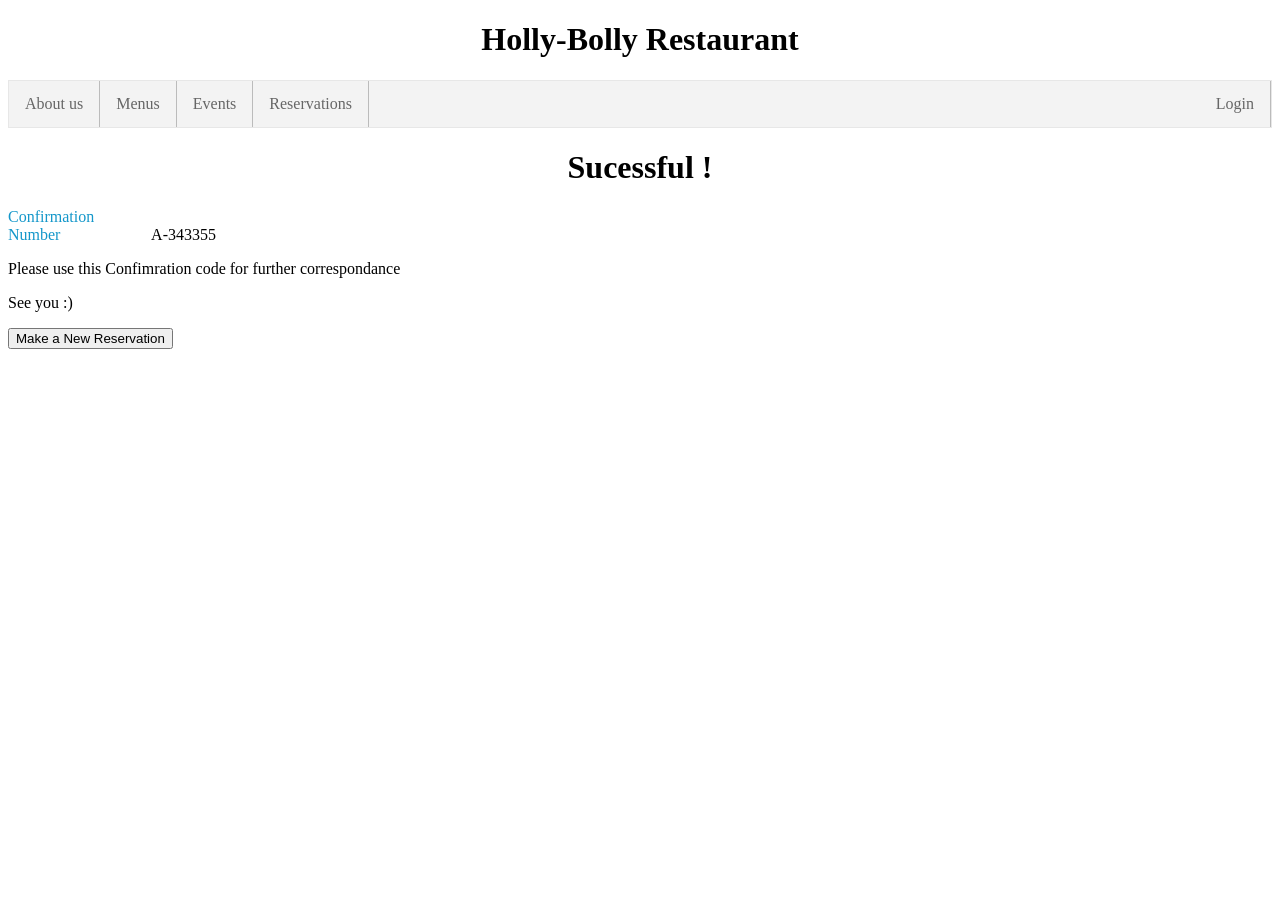
<file: HTML files/Confimation_Page.html>
<!DOCTYPE html>
<html>

<head>
    <link rel="stylesheet" href="style2.css">
    <title>Reservation Confirmation</title>

</head>

<body>
<header>
    <h1>Holly-Bolly Restaurant</h1>

</header>
<div>
    <nav>

        <ul>
            <li> <a href="http://www.google.com">About us</a> </li>
            <li> <a href="http://www.facebook.com">Menus</a></li>
            <li> <a href="http://www.facebook.com">Events</a></li>
            <li> <a href="Reservations.html">Reservations</a></li>
            <li style="float:right;list-style-type:none;"><a href="Owner_Authentication.html">Login</a></li>


        </ul>

    </nav>
    <p></p>

<p></p>
<p></p>
</div>



<h1>Sucessful !</h1>

<p>
    <label > Confirmation Number</label>
    A-343355
</p>

<p> Please use this Confimration code for further correspondance</p>

<p>See you :)</p>

 <a href="NewReservation_Page.html"><button>Make a New Reservation</button></a>

</body>

</html>
</file>
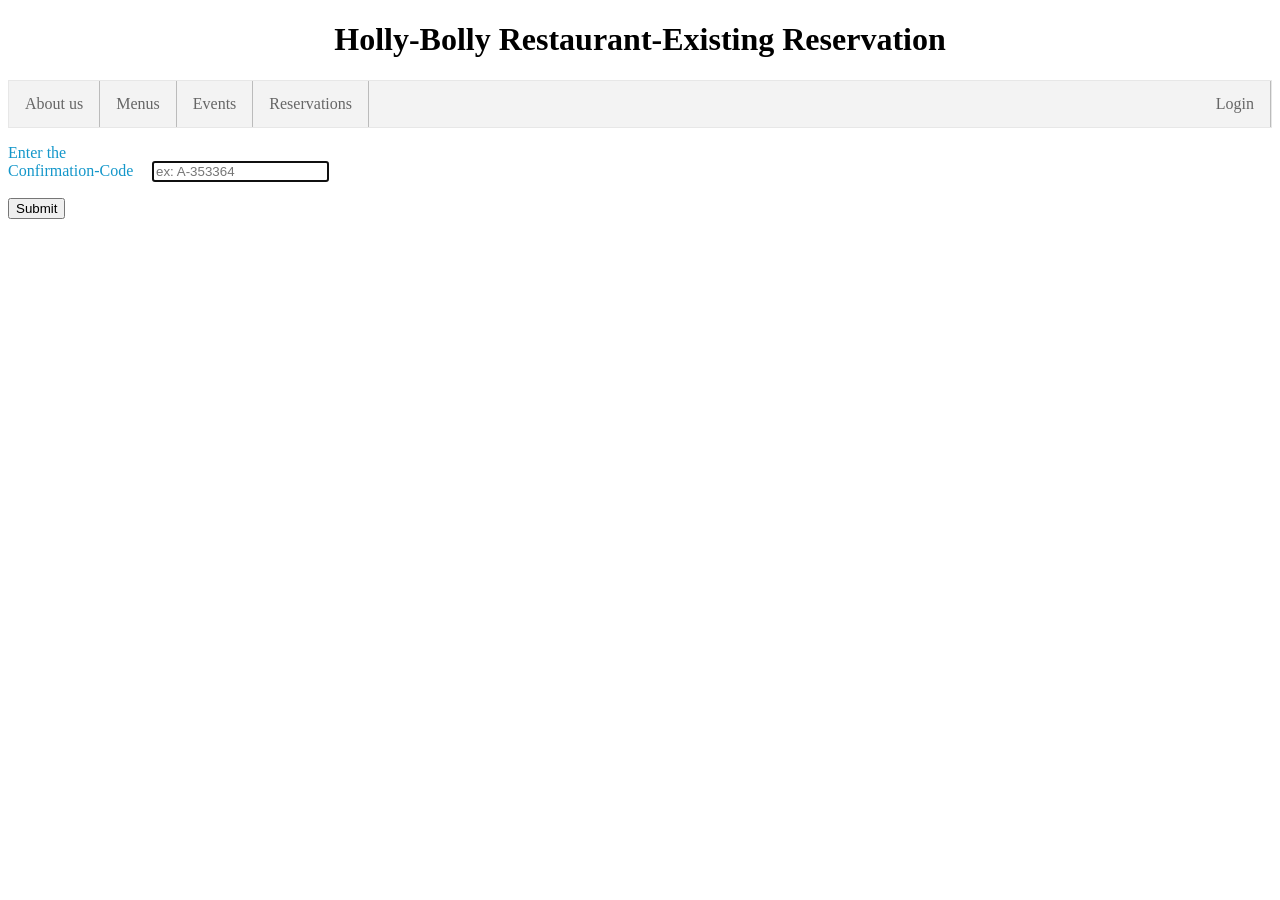
<file: HTML files/ExistingReservation.html>
<!DOCTYPE html>
<html>

<head>
    <link rel="stylesheet" href="style2.css">
     <title>Existing Reservation</title>
</head>

<body>
<header>
    <h1>Holly-Bolly Restaurant-Existing Reservation</h1>

</header>
<div>
    <nav>

        <ul>
            <li> <a href="http://www.google.com">About us</a> </li>
            <li> <a href="http://www.facebook.com">Menus</a></li>
            <li> <a href="http://www.facebook.com">Events</a></li>
            <li> <a href="Reservations.html">Reservations</a></li>
            <li style="float:right;list-style-type:none;"><a href="Owner_Authentication.html">Login</a></li>


        </ul>

    </nav>
    <p></p>

    <p></p>
    <p></p>
</div>

<p></p>
<p></p>

<p>
    <label> Enter the Confirmation-Code </label>
    <input type="text" autofocus placeholder="ex: A-353364" />
</p>

<p>
    <a href="Reservation_Details.html"> <button>Submit</button></a>

</p>


</body>

</html>
</file>
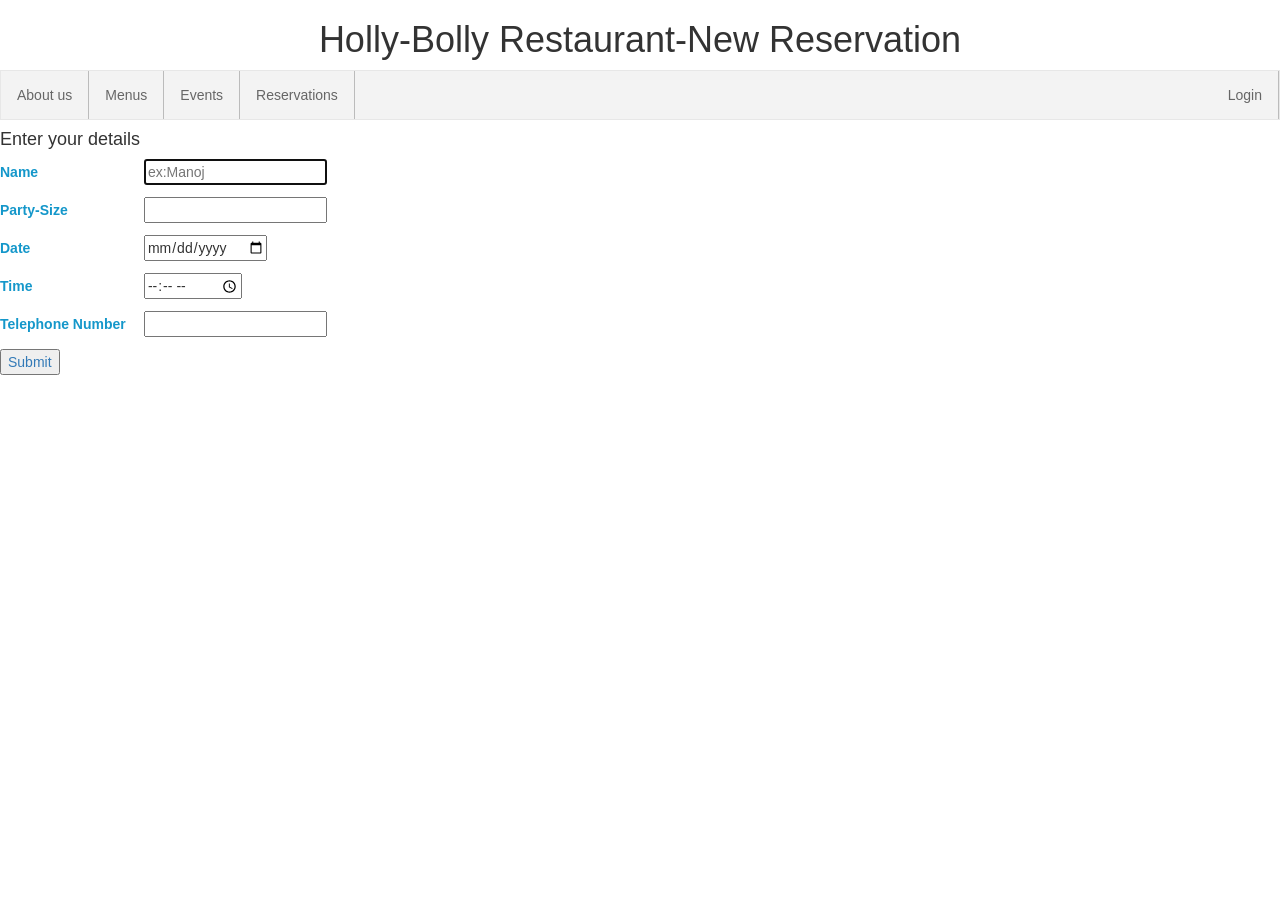
<file: HTML files/NewReservation_Page.html>
<!DOCTYPE html>
<html>

<head>
    <link rel="stylesheet" href="style2.css">
    <meta charset="UTF-8">
    <title> Holly-Bolly Restaurant-NewReservation Page</title>
    <meta name="viewport" content="width=device-width, initial-scale=1">
    <link rel="stylesheet" href="http://maxcdn.bootstrapcdn.com/bootstrap/3.3.5/css/bootstrap.min.css">
    <script src="https://ajax.googleapis.com/ajax/libs/jquery/1.11.3/jquery.min.js"></script>
    <script src="http://maxcdn.bootstrapcdn.com/bootstrap/3.3.5/js/bootstrap.min.js"></script>
</head>

<body>
<header>
    <h1>Holly-Bolly Restaurant-New Reservation</h1>

</header>
<div>
    <nav>

        <ul>
            <li> <a href="Home_Page.html">About us</a> </li>
            <li> <a href="http://www.facebook.com">Menus</a></li>
            <li> <a href="http://www.facebook.com">Events</a></li>
            <li> <a href="Reservations.html">Reservations</a></li>
            <li style="float:right;list-style-type:none;"><a href="Owner_Authentication.html">Login</a></li>


        </ul>

    </nav>
    <p></p>

    <p></p>
    <p></p>
</div>

<p></p>
<p></p>
<h4>Enter your details</h4>


<p>
    <label> Name</label>
    <input type="text" placeholder="ex:Manoj" autofocus/>
</p>

<p>
    <label> Party-Size</label>
    <input type="number" name="Party-size" />
</p>

<p>
    <label>Date </label>
    <input type="date" name="Date"/>
</p>

<p>
    <label>Time </label>
    <input type="time" name="Time" />
</p>

<p>
    <label>Telephone Number </label>
    <input type="tel" name="Telephone Number"/>
</p>


<p>
    <a href="Table_Selection.html"><button>Submit</button></a>
</p>

</body>

</html>
</file>
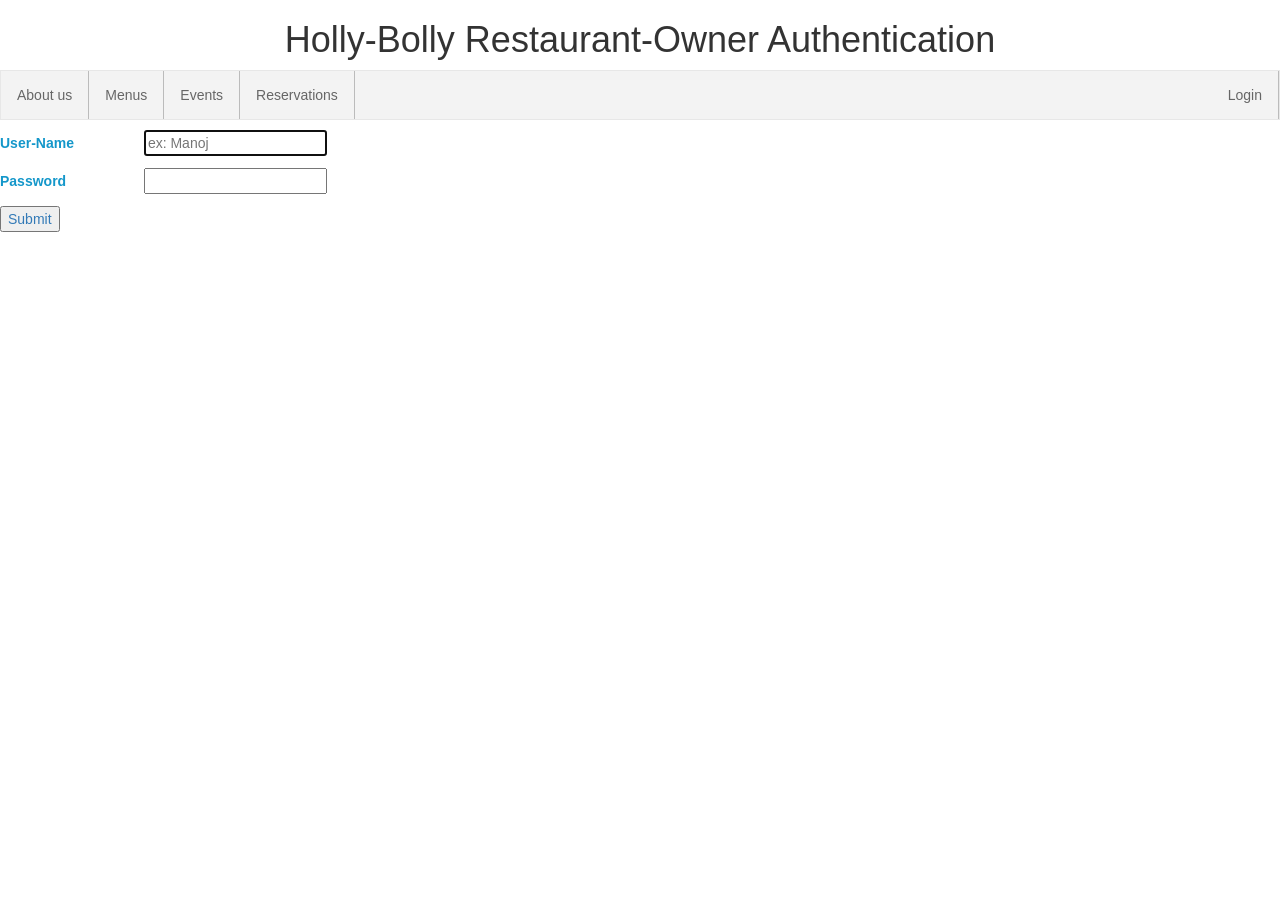
<file: HTML files/Owner_Authentication.html>
<!DOCTYPE html>
<html>

<head>
    <link rel="stylesheet" href="style2.css">
    <meta charset="UTF-8">
    <title> Holly-Boolly Restaurant-OwnerAuthentication</title>
    <meta name="viewport" content="width=device-width, initial-scale=1">
    <link rel="stylesheet" href="http://maxcdn.bootstrapcdn.com/bootstrap/3.3.5/css/bootstrap.min.css">
    <script src="https://ajax.googleapis.com/ajax/libs/jquery/1.11.3/jquery.min.js"></script>
    <script src="http://maxcdn.bootstrapcdn.com/bootstrap/3.3.5/js/bootstrap.min.js"></script>

</head>

<body>
<header>
    <h1>Holly-Bolly Restaurant-Owner Authentication</h1>

</header>
<div>
    <nav>

        <ul>
            <li> <a href="Home_Page.html">About us</a> </li>
            <li> <a href="http://www.facebook.com">Menus</a></li>
            <li> <a href="http://www.facebook.com">Events</a></li>
            <li> <a href="Reservations.html">Reservations</a></li>
            <li style="float:right;list-style-type:none;"><a href="Owner_Authentication.html">Login</a></li>


        </ul>

    </nav>
    <p></p>

    <p></p>
    <p></p>
</div>

<p></p>
<p></p>


<p>
    <label id="username">User-Name</label>
    <input type="text" autofocus placeholder="ex: Manoj" />
</p>

<p>
    <label id="password"> Password</label>
    <input type="password" />
</p>


<p>

    <a href="Owner_HomePage.html"> <button>Submit </button></a>
</p>

</body>

</html>
</file>
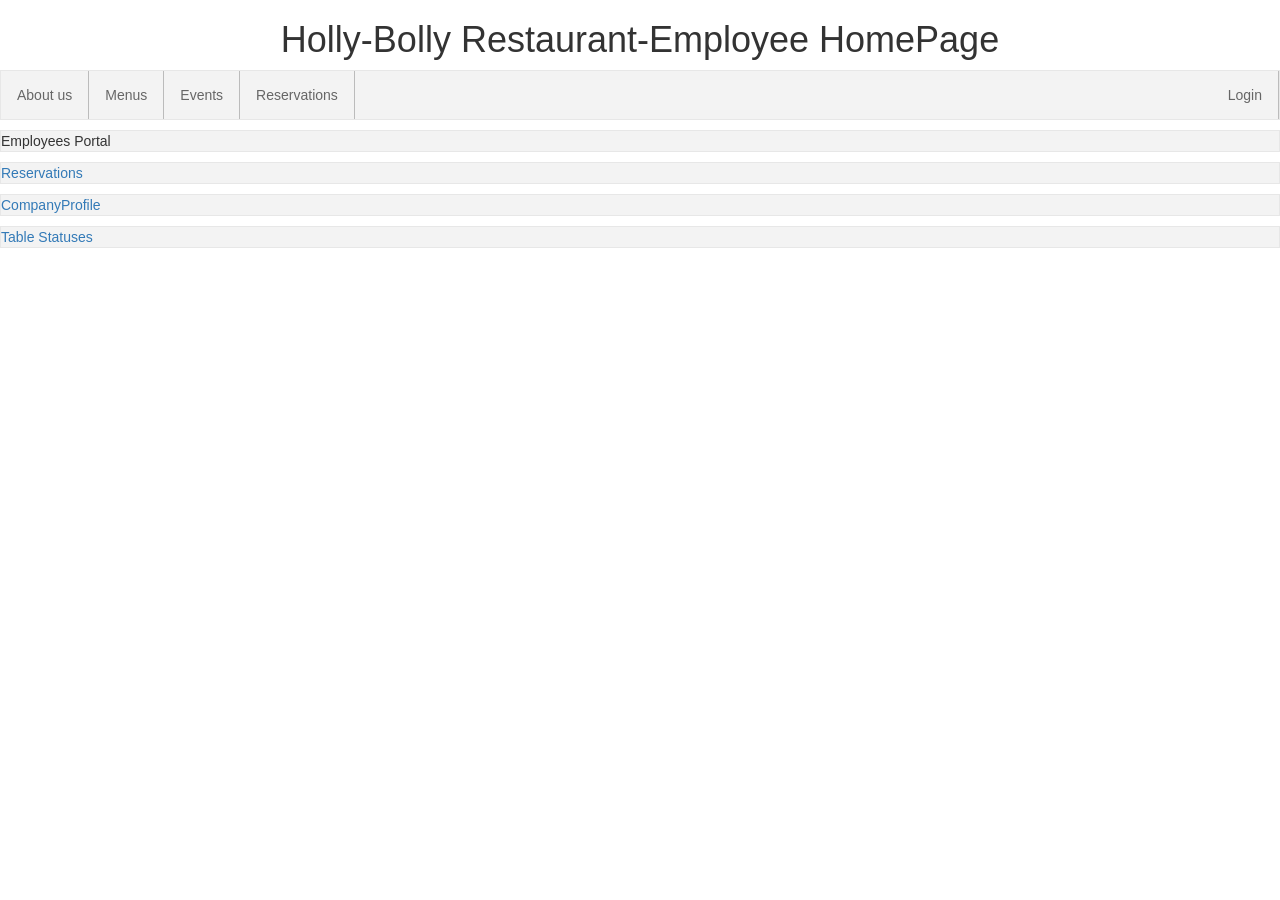
<file: HTML files/Owner_HomePage.html>
<!DOCTYPE html>
<html>

<head>
    <link rel="stylesheet" href="style2.css">
    <meta charset="UTF-8">
    <title> Owner's Home Page</title>
    <meta name="viewport" content="width=device-width, initial-scale=1">
    <link rel="stylesheet" href="http://maxcdn.bootstrapcdn.com/bootstrap/3.3.5/css/bootstrap.min.css">
    <script src="https://ajax.googleapis.com/ajax/libs/jquery/1.11.3/jquery.min.js"></script>
    <script src="http://maxcdn.bootstrapcdn.com/bootstrap/3.3.5/js/bootstrap.min.js"></script>

</head>

<body>
<header>
    <h1>Holly-Bolly Restaurant-Employee HomePage</h1>

</header>
<div>
    <nav>

        <ul>
            <li> <a href="Home_Page.html">About us</a> </li>
            <li> <a href="http://www.facebook.com">Menus</a></li>
            <li> <a href="http://www.facebook.com">Events</a></li>
            <li> <a href="Reservations.html">Reservations</a></li>
            <li style="float:right;list-style-type:none;"><a href="Owner_Authentication.html">Login</a></li>


        </ul>

    </nav>
    <p></p>

    <p></p>
    <p></p>
</div>

<p></p>
<p></p>

<ul> Employees Portal</ul>
<ul><a href="Reservations.html">Reservations</a></ul>
<ul><a href="Restuarant_Profile.html">CompanyProfile</a></ul>
<ul><a href="Table_Statuses.html">Table Statuses</a></ul>


</body>

</html>
</file>
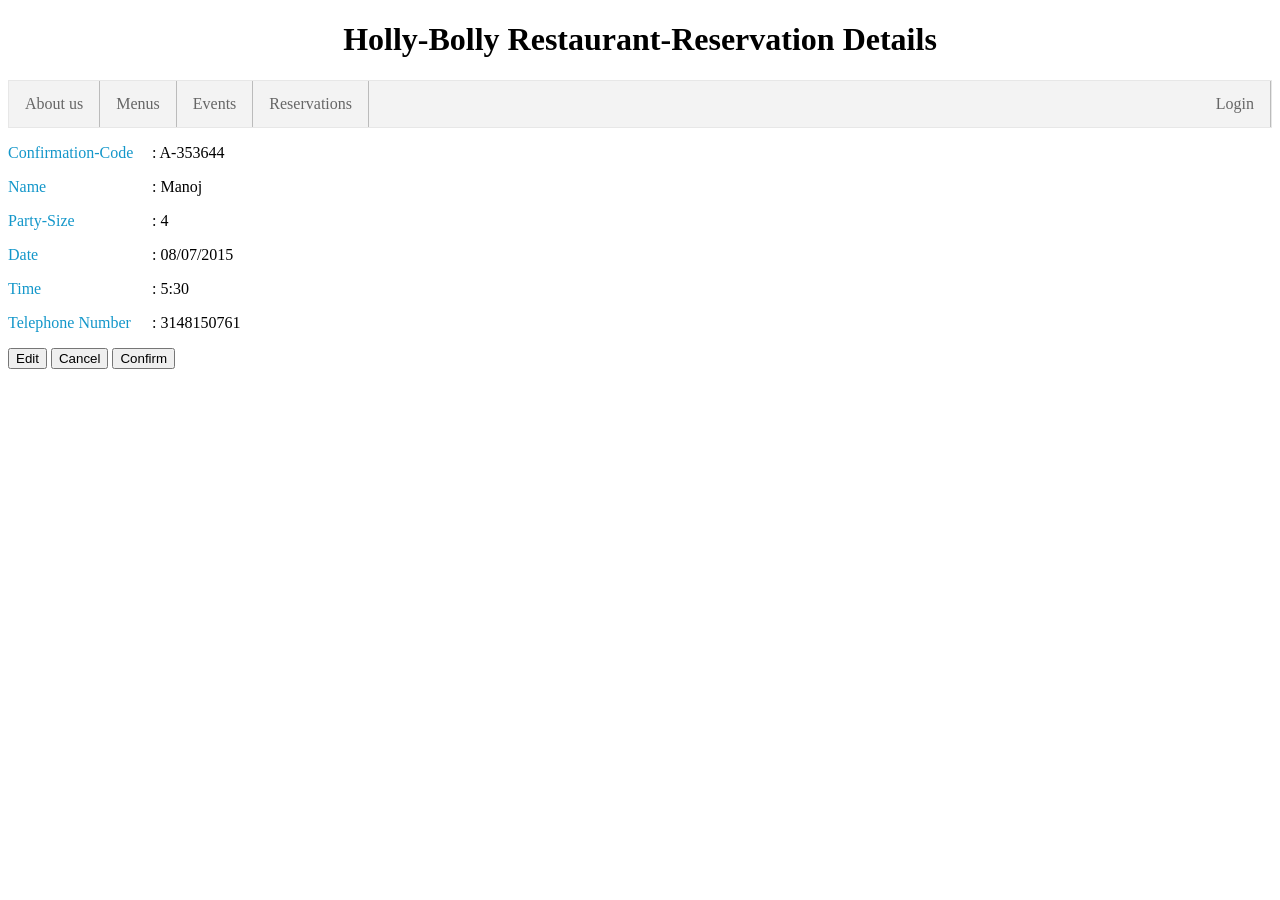
<file: HTML files/Reservation_Details.html>
<!DOCTYPE html>
<html>

<head>
    <link rel="stylesheet" href="style2.css">
     <title>Existing Reservations</title>
</head>

<body>
<header>
    <h1>Holly-Bolly Restaurant-Reservation Details</h1>

</header>
<div>
    <nav>

        <ul>
            <li> <a href="Home_Page.html">About us</a> </li>
            <li> <a href="http://www.facebook.com">Menus</a></li>
            <li> <a href="http://www.facebook.com">Events</a></li>
            <li> <a href="Reservations.html">Reservations</a></li>
            <li style="float:right;list-style-type:none;"><a href="Owner_Authentication.html">Login</a></li>


        </ul>

    </nav>
    <p></p>

    <p></p>
    <p></p>
</div>

<p></p>
<p></p>

<p>
    <label> Confirmation-Code</label>
    : A-353644
</p>

<p>
    <label> Name</label>
    : Manoj
</p>

<p>
    <label> Party-Size</label>
    : 4
</p>

<p>
    <label>Date </label>
    : 08/07/2015
</p>

<p>
    <label>Time </label>
    : 5:30
</p>

<p>
    <label>Telephone Number </label>
    : 3148150761
</p>


<p>
    <a href="NewReservation_Page.html"> <button>Edit</button></a>
    <a href="Home_Page.html"><button> Cancel </button></a>
    <a href="Confimation_Page.html"><button> Confirm </button></a>

</p>






</body>

</html>
</file>
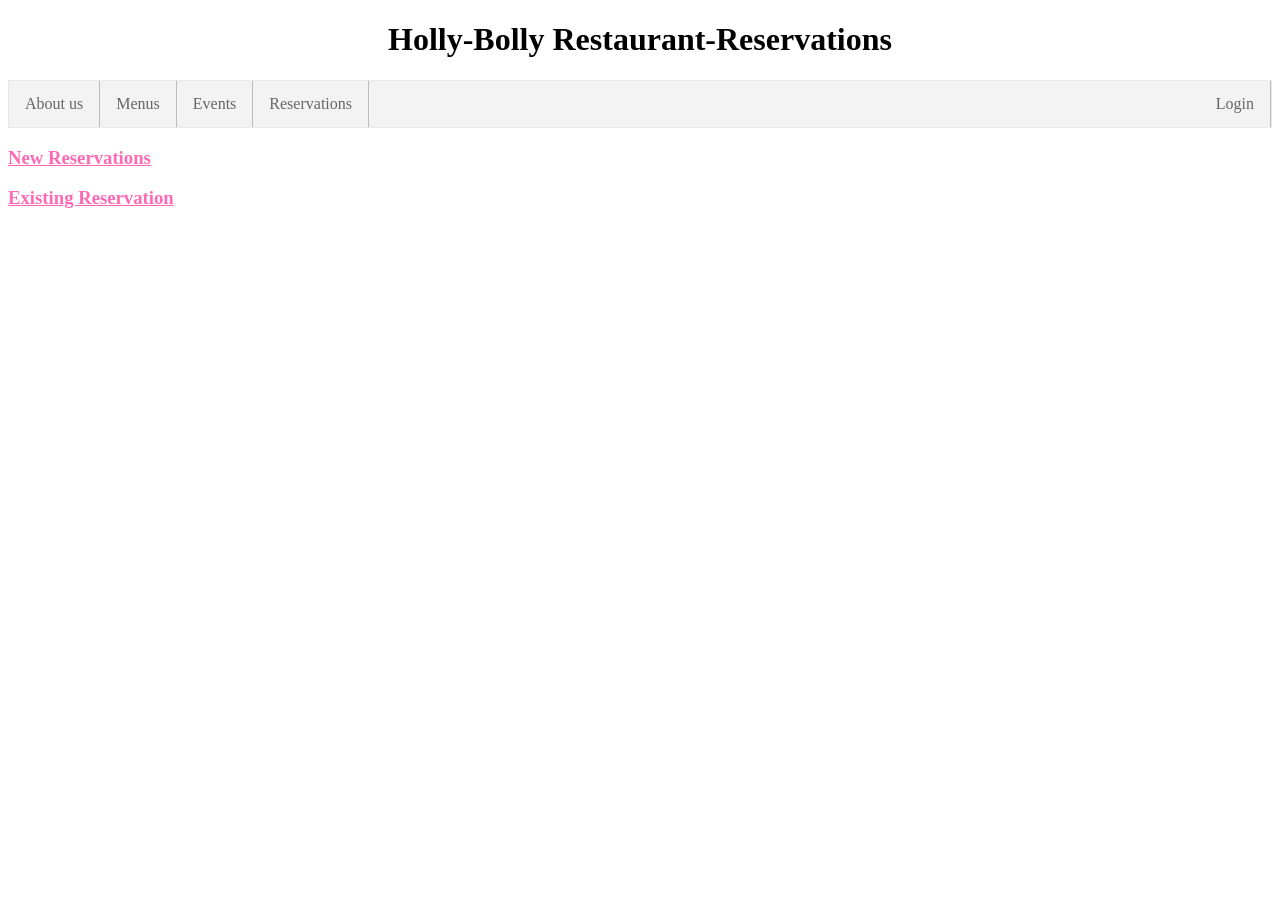
<file: HTML files/Reservations.html>
<!DOCTYPE html>
<html>

<head>
    <link rel="stylesheet" href="style2.css">
    <title>Reservations</title>
</head>

<body>

<header>
    <h1>Holly-Bolly Restaurant-Reservations</h1>

</header>
<div>
    <nav>

        <ul>
            <li> <a href="Home_Page.html">About us</a> </li>
            <li> <a href="http://www.facebook.com">Menus</a></li>
            <li> <a href="http://www.facebook.com">Events</a></li>
            <li> <a href="Reservations.html">Reservations</a></li>
            <li style="float:right;list-style-type:none;"><a href="Owner_Authentication.html">Login</a></li>


        </ul>

    </nav>
    <p></p>

    <p></p>
    <p></p>
</div>

<p></p>
<p></p>


   <h3><a class="reservations" href="NewReservation_Page.html"/>New Reservations</a></h3>
   <h3><a class="reservations" href="ExistingReservation.html"/>Existing Reservation</a></h3>


</body>

</html>
</file>
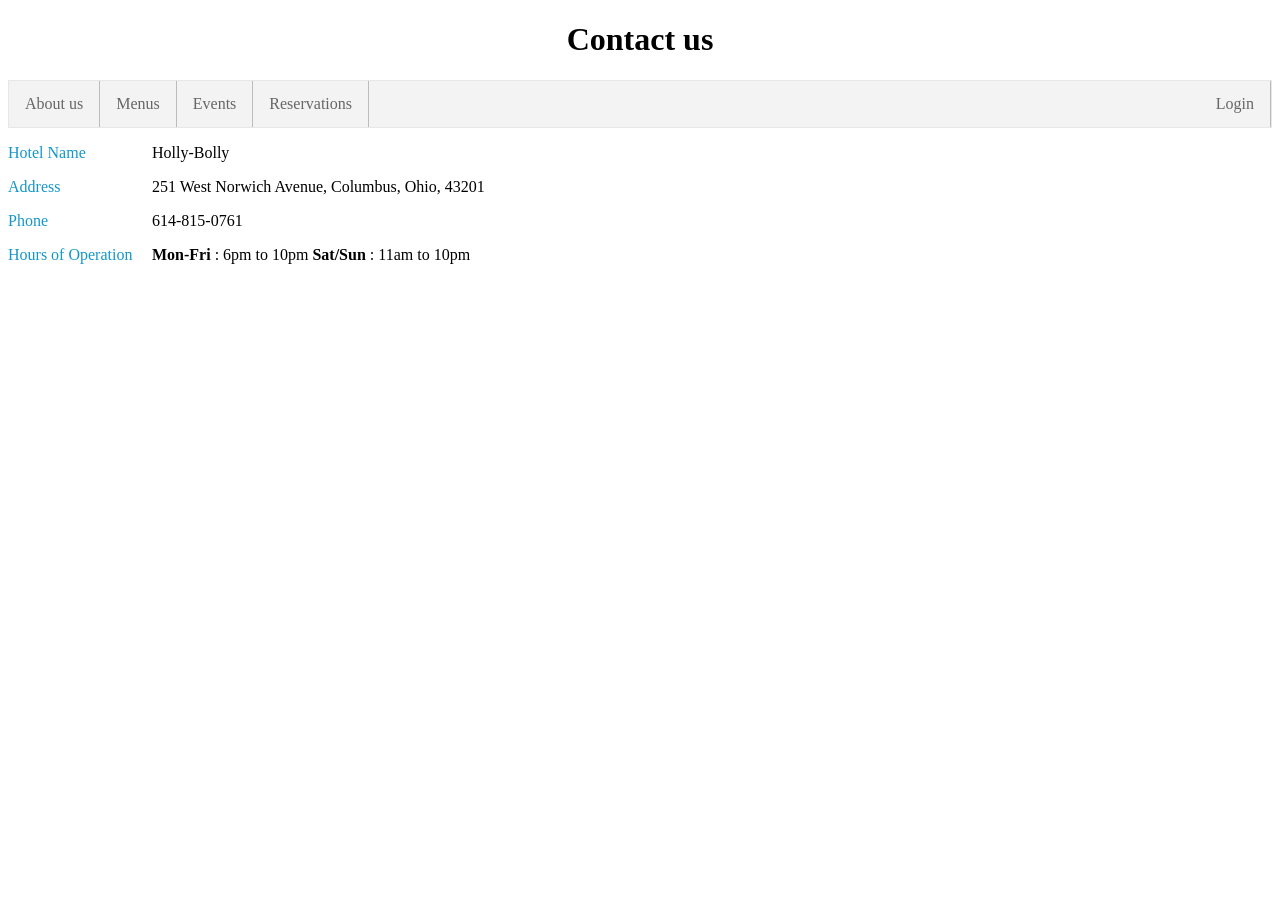
<file: HTML files/Restuarant_Profile.html>
<!DOCTYPE html>
<html xmlns="http://www.w3.org/1999/html">

<head>
    <link rel="stylesheet" href="style2.css">
    <title>Existing Reservations</title>
</head>

<body>
<header>
    <h1>Contact us</h1>

</header>
<div>
    <nav>

        <ul>
            <li> <a href="Home_Page.html">About us</a> </li>
            <li> <a href="http://www.facebook.com">Menus</a></li>
            <li> <a href="http://www.facebook.com">Events</a></li>
            <li> <a href="Reservations.html">Reservations</a></li>
            <li style="float:right;list-style-type:none;"><a href="Owner_Authentication.html">Login</a></li>


        </ul>

    </nav>
    <p></p>

    <p></p>
    <p></p>
</div>

<p></p>
<p></p>


<p>
    <label > Hotel Name</label>
    Holly-Bolly
</p>

<p>
    <label> Address</label>
    251 West Norwich Avenue, Columbus, Ohio, 43201
</p>

<p>
    <label> Phone</label>
    614-815-0761
</p>

<p>
    <label > Hours of Operation</label>
       <strong> Mon-Fri</strong> : 6pm  to 10pm
       <strong> Sat/Sun </strong> : 11am to 10pm

</p>


</body>

</html>
</file>
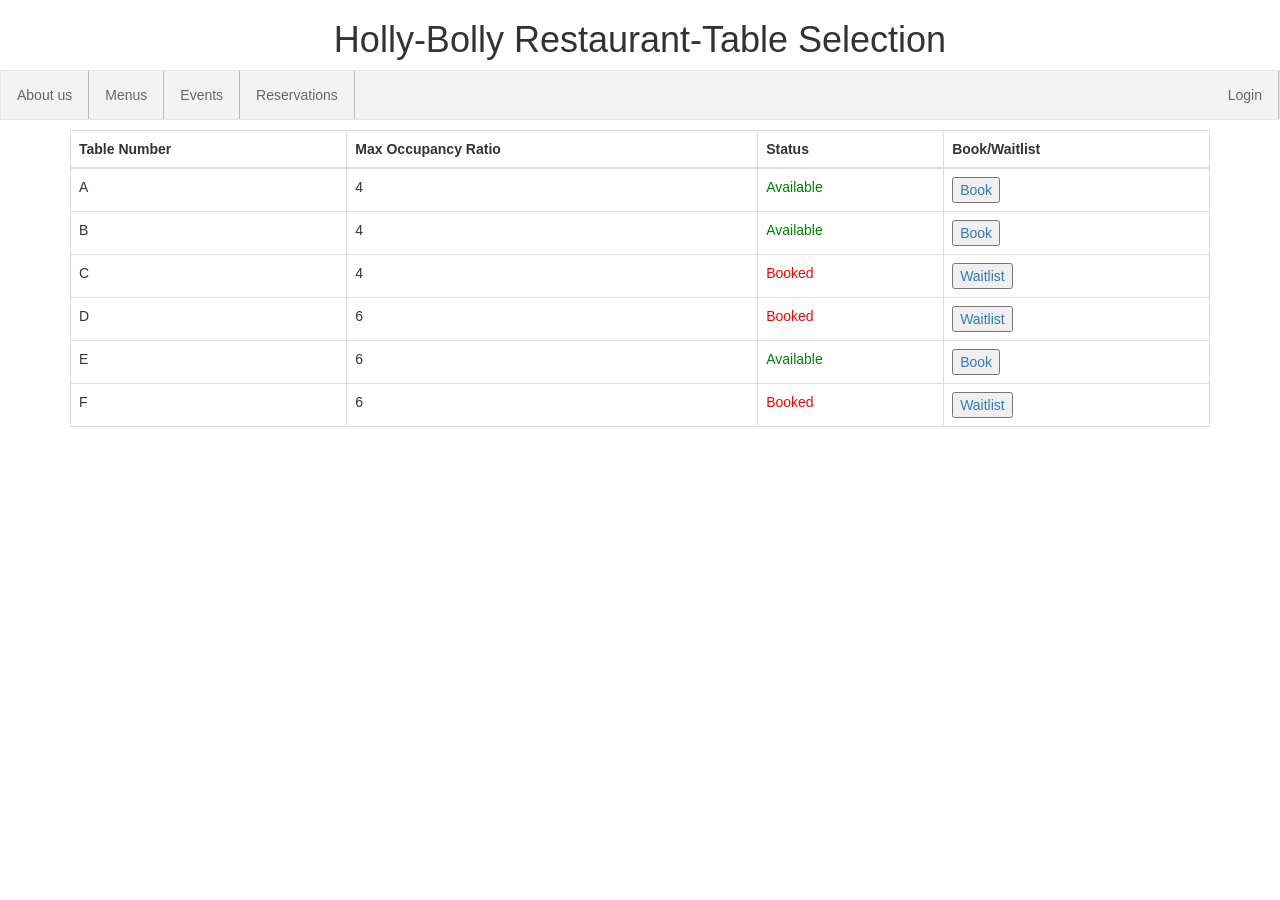
<file: HTML files/Table_Selection.html>
<!DOCTYPE html>
<html>

<head>
    <link rel="stylesheet" href="style2.css">
    <meta charset="UTF-8">
    <title> Holly-Bolly Restaurant-NewReservation Page</title>
    <meta name="viewport" content="width=device-width, initial-scale=1">
    <link rel="stylesheet" href="http://maxcdn.bootstrapcdn.com/bootstrap/3.3.5/css/bootstrap.min.css">
    <script src="https://ajax.googleapis.com/ajax/libs/jquery/1.11.3/jquery.min.js"></script>
    <script src="http://maxcdn.bootstrapcdn.com/bootstrap/3.3.5/js/bootstrap.min.js"></script>
</head>

<body>
<header>
    <h1>Holly-Bolly Restaurant-Table Selection</h1>

</header>
<div>
    <nav>

        <ul>
            <li> <a href="Home_Page.html">About us</a> </li>
            <li> <a href="http://www.facebook.com">Menus</a></li>
            <li> <a href="http://www.facebook.com">Events</a></li>
            <li> <a href="Reservations.html">Reservations</a></li>
            <li style="float:right;list-style-type:none;"><a href="Owner_Authentication.html">Login</a></li>


        </ul>

    </nav>
    <p></p>

    <p></p>
    <p></p>
</div>

<p></p>
<p></p>

<div class="container">


    <table class="table table-bordered">

        <thead>
        <tr>
            <th>Table Number</th>
            <th>Max Occupancy Ratio</th>
            <th>Status</th>
            <th>Book/Waitlist</th>


        </tr>
        </thead>
        <tbody>
        <tr>
            <td>A</td>
            <td>4</td>
            <td class="available">Available</td>
            <td><a href="Reservation_Details.html"><button>Book</button></a></td>

        </tr>
        <tr>
            <td>B</td>
            <td>4</td>
            <td class="available">Available</td>
            <td><a href="Reservation_Details.html"><button>Book</button></a></td>
        </tr>
        <tr>
            <td>C</td>
            <td>4</td>
            <td class="booked">Booked</td>
            <td><a href="Waitlist.html"><button>Waitlist</button></a></td>
        </tr>

        <tr>
            <td>D</td>
            <td>6</td>
            <td class="booked">Booked</td>
            <td><a href="Waitlist.html"><button>Waitlist</button></a></td>

        </tr>

        <tr>
            <td>E</td>
            <td>6</td>
            <td class="available">Available</td>
            <td><a href="Reservation_Details.html"><button>Book</button></a></td>

        </tr>

        <tr>
            <td>F</td>
            <td>6</td>
            <td class="booked">Booked</td>
            <td><a href="Waitlist.html"><button>Waitlist</button></a></td>

        </tr>


        </tbody>



    </table>
</div>
</body>


</html>
</file>
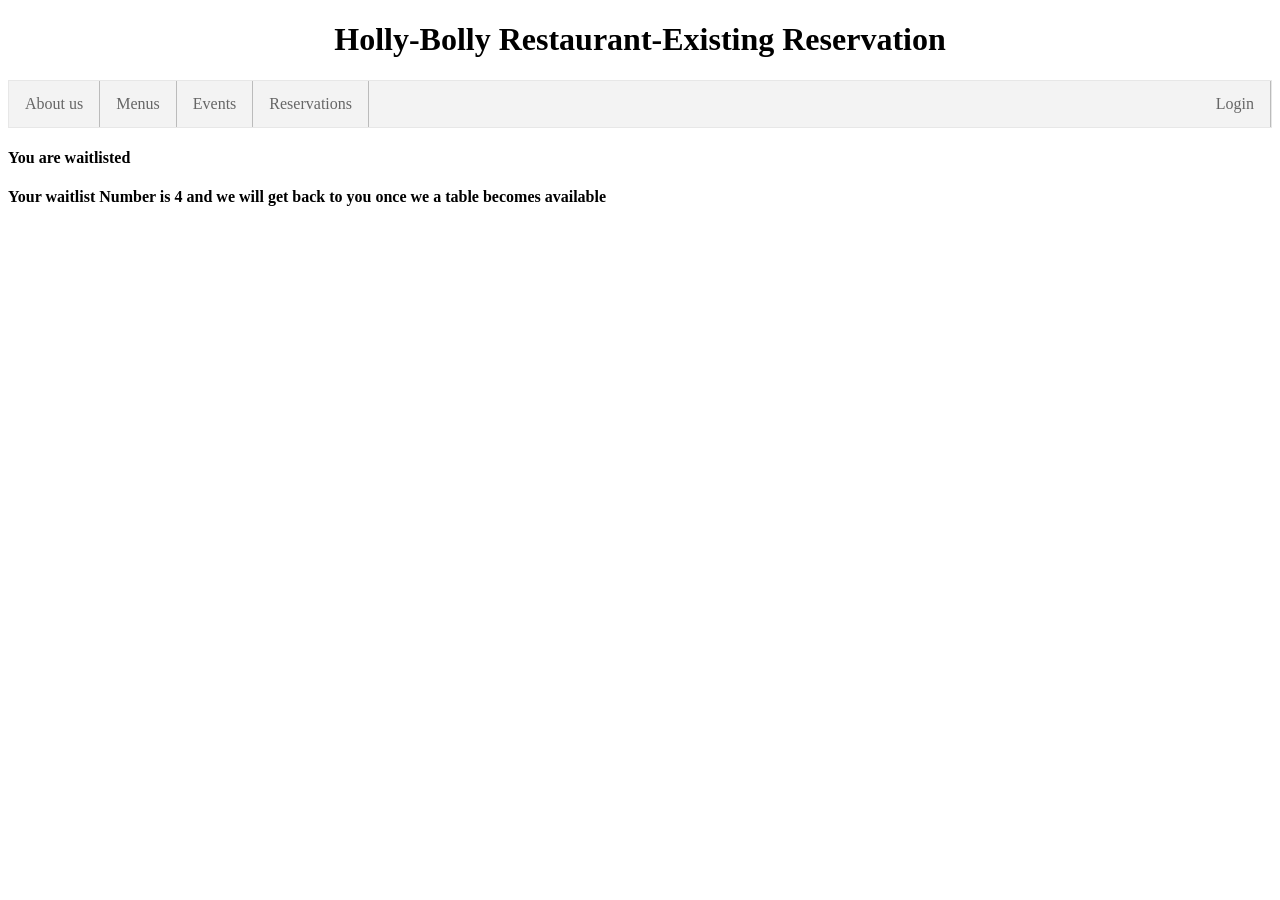
<file: HTML files/Waitlist.html>
<!DOCTYPE html>
<html>

<head>
    <link rel="stylesheet" href="style2.css">
    <title>Existing Reservation</title>
</head>

<body>
<header>
    <h1>Holly-Bolly Restaurant-Existing Reservation</h1>

</header>
<div>
    <nav>

        <ul>
            <li> <a href="http://www.google.com">About us</a> </li>
            <li> <a href="http://www.facebook.com">Menus</a></li>
            <li> <a href="http://www.facebook.com">Events</a></li>
            <li> <a href="Reservations.html">Reservations</a></li>
            <li style="float:right;list-style-type:none;"><a href="Owner_Authentication.html">Login</a></li>


        </ul>

    </nav>
    <p></p>

    <p></p>
    <p></p>
</div>

<p></p>
<p></p>
<p><h4>You are waitlisted </h4></p>
<p><h4>Your waitlist Number is 4 and we will get back to you once we a table becomes available</h4></p>

</body>
</file>
<file: HTML files/style2.css>
p label {
    color: #1497CA;
    width: 140px;
    display: inline-block;
    border-left: 10px;
}

h1{
    text-align: center;
}

ul {
    list-style-type: none;
    margin: 0;
    padding: 0;
    overflow: hidden;
    background-color: #f3f3f3;
    border: 1px solid #e7e7e7;
    top: 100px;
   }

li {
    float: left;
    border-right: 1px solid #bbb;
}



li a {
    display: block;
    color: #666;
    text-align: center;
    padding: 14px 16px;
    text-decoration: none;
}

li a:hover {
    background-color: #4CAF50;}

li a:active{

    background-color: #4CAF50;
}

ul a:hover{
    background-color: #4CAF50;
}

.booked{

    color: red;
}

.available{
    color: green;

}

.reservations{
    text-align: center;
    color: hotpink;
    text-decoration: underline

}
</file>
